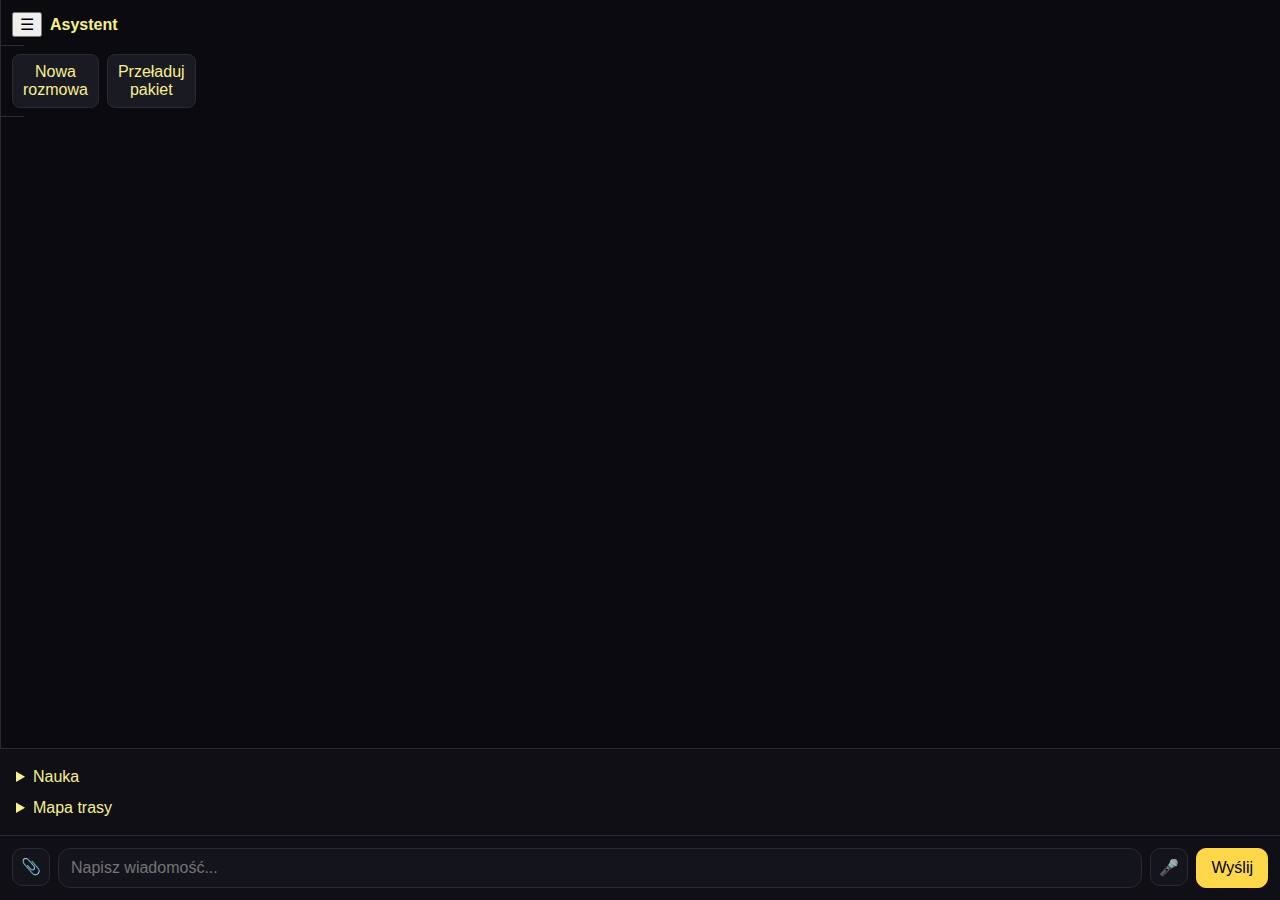
<file: static/index.html>
<!doctype html>
<html lang="pl">
<head>
  <meta charset="utf-8" />
  <meta name="viewport" content="width=device-width, initial-scale=1, viewport-fit=cover, maximum-scale=1, user-scalable=no" />
  <title>Asystent AI</title>
  <link rel="stylesheet" href="/static/style.css" />
  <link rel="manifest" href="/static/manifest.webmanifest">
</head>
<body>
  <div id="app">
    <aside id="sidebar">
      <div class="sidebar-header">
        <button id="toggleSidebar" aria-label="Zwiń/rozwiń">☰</button>
        <h1>Asystent</h1>
      </div>
      <div class="sidebar-actions">
        <button id="newChat">Nowa rozmowa</button>
        <button id="reloadPkg">Przeładuj pakiet</button>
      </div>
      <div id="historyList" class="history-list" aria-label="Archiwum rozmów"></div>
      <div class="links">
        <a href="/api/health" target="_blank">/api/health</a>
        <a href="/static/" target="_blank">/static/</a>
        <a href="/uploads/" target="_blank">/uploads/</a>
      </div>
    </aside>
    <main id="main">
      <div id="chat" class="chat" aria-live="polite" aria-busy="false"></div>
      <div id="controls" class="controls">
        <details id="learnBox"><summary>Nauka</summary>
          <div class="row">
            <input id="learnInput" type="text" placeholder="Hasło do nauki (research)" />
            <button id="learnBtn">Ucz</button>
          </div>
        </details>
        <details id="mapBox"><summary>Mapa trasy</summary>
          <div class="row">
            <input id="origin" type="text" placeholder="Skąd" />
            <input id="destination" type="text" placeholder="Dokąd" />
            <button id="mapBtn">Pokaż</button>
          </div>
          <img id="mapImg" alt="Mapa" style="max-width:100%;display:none" />
        </details>
      </div>
      <form id="composer" autocomplete="off">
        <label class="file">
          <input id="fileInput" type="file" multiple accept="image/*,video/*,.pdf,.txt,.md,.doc,.docx,.xls,.xlsx,.csv" />
          📎
        </label>
        <input id="message" type="text" inputmode="text" placeholder="Napisz wiadomość..." aria-label="Wiadomość" />
        <button type="button" id="mic" aria-label="Mikrofon">🎤</button>
        <button type="submit" id="send">Wyślij</button>
      </form>
      <div id="typing" class="typing hidden" aria-hidden="true">
        <span></span><span></span><span></span>
      </div>
    </main>
  </div>
  <script src="/static/app.js" type="module"></script>
  <script>
    if('serviceWorker' in navigator){
      navigator.serviceWorker.register('/static/sw.js').catch(()=>{});
    }
  </script>
</body>
</html>
</file>
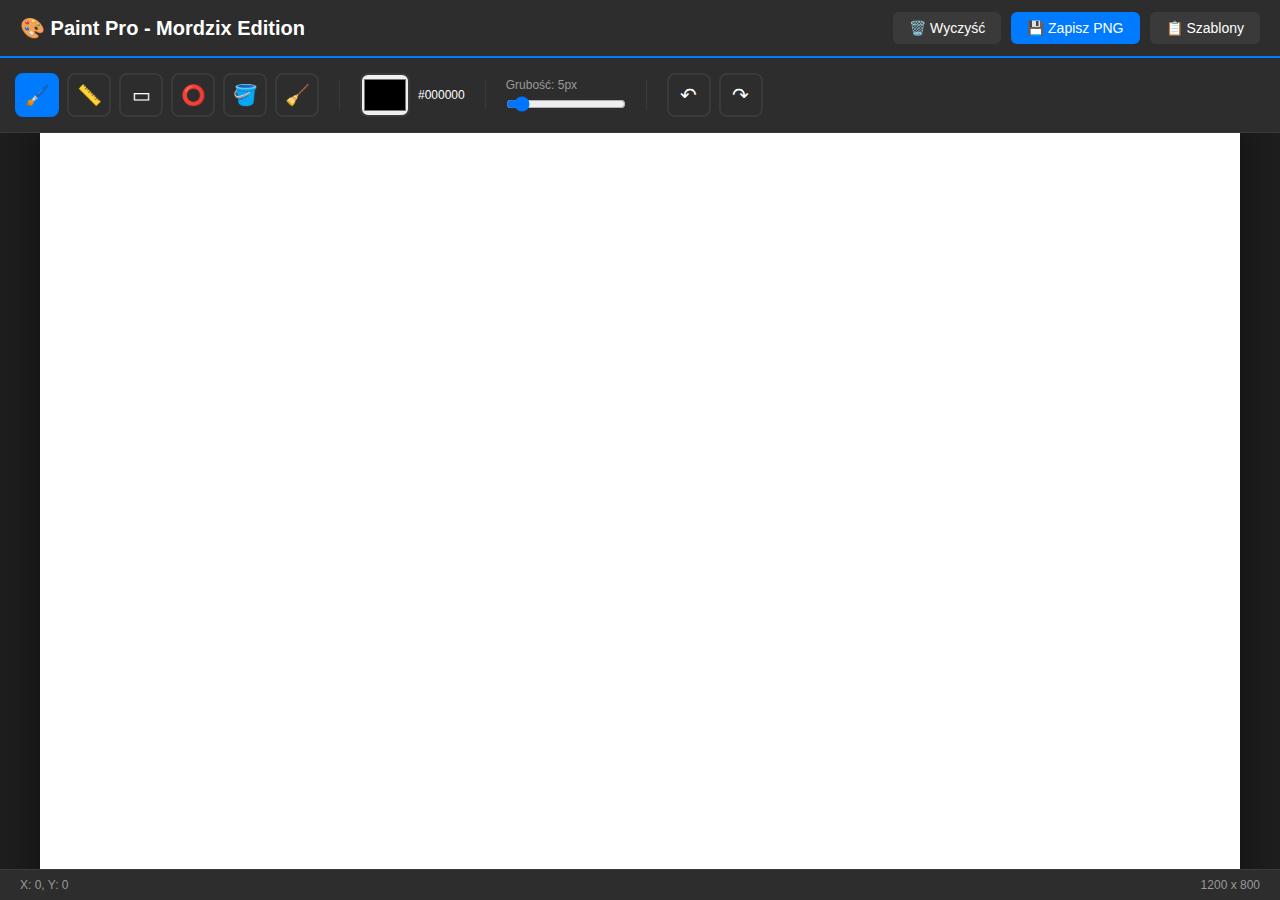
<file: paint.html>
<!DOCTYPE html>
<html lang="pl">
<head>
    <meta charset="UTF-8">
    <meta name="viewport" content="width=device-width, initial-scale=1.0, maximum-scale=1.0, user-scalable=no">
    <title>🎨 Paint Pro - Mordzix</title>
    <style>
        * {
            margin: 0;
            padding: 0;
            box-sizing: border-box;
        }

        body {
            font-family: -apple-system, BlinkMacSystemFont, 'Segoe UI', Roboto, sans-serif;
            background: #1e1e1e;
            color: #fff;
            overflow: hidden;
            touch-action: none;
        }

        .container {
            display: flex;
            flex-direction: column;
            height: 100vh;
        }

        /* Header */
        .header {
            background: #2d2d2d;
            padding: 12px 20px;
            display: flex;
            align-items: center;
            justify-content: space-between;
            border-bottom: 2px solid #007AFF;
        }

        .title {
            font-size: 20px;
            font-weight: 600;
        }

        .header-actions {
            display: flex;
            gap: 10px;
        }

        .btn {
            padding: 8px 16px;
            border: none;
            border-radius: 6px;
            font-size: 14px;
            cursor: pointer;
            font-weight: 500;
            transition: all 0.2s;
        }

        .btn-primary {
            background: #007AFF;
            color: white;
        }

        .btn-primary:hover {
            background: #0056b3;
        }

        .btn-secondary {
            background: #3a3a3a;
            color: white;
        }

        .btn-secondary:hover {
            background: #4a4a4a;
        }

        /* Toolbar */
        .toolbar {
            background: #2d2d2d;
            padding: 15px;
            display: flex;
            gap: 20px;
            flex-wrap: wrap;
            align-items: center;
            border-bottom: 1px solid #3a3a3a;
        }

        .tool-group {
            display: flex;
            gap: 8px;
            align-items: center;
        }

        .tool-btn {
            width: 44px;
            height: 44px;
            border: 2px solid #3a3a3a;
            background: #2d2d2d;
            border-radius: 8px;
            cursor: pointer;
            display: flex;
            align-items: center;
            justify-content: center;
            font-size: 20px;
            transition: all 0.2s;
        }

        .tool-btn:hover {
            border-color: #007AFF;
            background: #3a3a3a;
        }

        .tool-btn.active {
            border-color: #007AFF;
            background: #007AFF;
        }

        .color-picker {
            width: 50px;
            height: 44px;
            border: 2px solid #3a3a3a;
            border-radius: 8px;
            cursor: pointer;
        }

        .slider-group {
            display: flex;
            flex-direction: column;
            gap: 4px;
        }

        .slider-group label {
            font-size: 12px;
            color: #999;
        }

        input[type="range"] {
            width: 120px;
        }

        /* Canvas Area */
        .canvas-container {
            flex: 1;
            display: flex;
            align-items: center;
            justify-content: center;
            background: #1e1e1e;
            overflow: auto;
            position: relative;
        }

        #canvas {
            background: white;
            cursor: crosshair;
            box-shadow: 0 10px 40px rgba(0,0,0,0.5);
        }

        /* Templates Panel */
        .templates {
            position: fixed;
            right: -300px;
            top: 0;
            width: 300px;
            height: 100vh;
            background: #2d2d2d;
            border-left: 2px solid #3a3a3a;
            transition: right 0.3s ease;
            z-index: 1000;
            padding: 20px;
            overflow-y: auto;
        }

        .templates.open {
            right: 0;
        }

        .template-item {
            padding: 15px;
            background: #3a3a3a;
            border-radius: 8px;
            margin-bottom: 10px;
            cursor: pointer;
            transition: all 0.2s;
        }

        .template-item:hover {
            background: #4a4a4a;
            transform: translateX(-5px);
        }

        .template-item h3 {
            font-size: 14px;
            margin-bottom: 5px;
        }

        .template-item p {
            font-size: 12px;
            color: #999;
        }

        /* Status Bar */
        .status-bar {
            background: #2d2d2d;
            padding: 8px 20px;
            display: flex;
            justify-content: space-between;
            align-items: center;
            border-top: 1px solid #3a3a3a;
            font-size: 12px;
            color: #999;
        }

        .divider {
            width: 1px;
            height: 30px;
            background: #3a3a3a;
        }
    </style>
</head>
<body>
    <div class="container">
        <!-- Header -->
        <div class="header">
            <div class="title">🎨 Paint Pro - Mordzix Edition</div>
            <div class="header-actions">
                <button class="btn btn-secondary" onclick="clearCanvas()">🗑️ Wyczyść</button>
                <button class="btn btn-primary" onclick="downloadImage()">💾 Zapisz PNG</button>
                <button class="btn btn-secondary" onclick="toggleTemplates()">📋 Szablony</button>
            </div>
        </div>

        <!-- Toolbar -->
        <div class="toolbar">
            <div class="tool-group">
                <div class="tool-btn active" onclick="setTool('brush')" id="tool-brush">🖌️</div>
                <div class="tool-btn" onclick="setTool('line')" id="tool-line">📏</div>
                <div class="tool-btn" onclick="setTool('rect')" id="tool-rect">▭</div>
                <div class="tool-btn" onclick="setTool('circle')" id="tool-circle">⭕</div>
                <div class="tool-btn" onclick="setTool('fill')" id="tool-fill">🪣</div>
                <div class="tool-btn" onclick="setTool('eraser')" id="tool-eraser">🧹</div>
            </div>

            <div class="divider"></div>

            <div class="tool-group">
                <input type="color" class="color-picker" id="colorPicker" value="#000000" onchange="setColor(this.value)">
                <span id="colorLabel" style="font-size: 12px;">#000000</span>
            </div>

            <div class="divider"></div>

            <div class="slider-group">
                <label for="brushSize">Grubość: <span id="sizeValue">5</span>px</label>
                <input type="range" id="brushSize" min="1" max="50" value="5" oninput="setBrushSize(this.value)">
            </div>

            <div class="divider"></div>

            <div class="tool-group">
                <div class="tool-btn" onclick="undo()">↶</div>
                <div class="tool-btn" onclick="redo()">↷</div>
            </div>
        </div>

        <!-- Canvas -->
        <div class="canvas-container">
            <canvas id="canvas" width="1200" height="800"></canvas>
        </div>

        <!-- Status Bar -->
        <div class="status-bar">
            <div>
                <span id="mousePos">X: 0, Y: 0</span>
            </div>
            <div>
                <span id="canvasSize">1200 x 800</span>
            </div>
        </div>

        <!-- Templates Panel -->
        <div class="templates" id="templatesPanel">
            <h2 style="margin-bottom: 20px;">📋 Szablony</h2>
            
            <div class="template-item" onclick="loadCarTemplate()">
                <h3>🚗 Samochodzik</h3>
                <p>Prosty szablon auta do edycji</p>
            </div>

            <div class="template-item" onclick="loadHouseTemplate()">
                <h3>🏠 Domek</h3>
                <p>Szablon domu z dachem</p>
            </div>

            <div class="template-item" onclick="loadSunTemplate()">
                <h3>☀️ Słońce</h3>
                <p>Słoneczko z promieniami</p>
            </div>

            <div class="template-item" onclick="loadTreeTemplate()">
                <h3>🌲 Drzewko</h3>
                <p>Proste drzewko iglaste</p>
            </div>
        </div>
    </div>

    <script>
        // Canvas setup
        const canvas = document.getElementById('canvas');
        const ctx = canvas.getContext('2d');
        
        // State
        let currentTool = 'brush';
        let currentColor = '#000000';
        let brushSize = 5;
        let isDrawing = false;
        let startX, startY;
        let history = [];
        let historyStep = -1;

        // Initialize
        ctx.fillStyle = 'white';
        ctx.fillRect(0, 0, canvas.width, canvas.height);
        saveState();

        // Tool selection
        function setTool(tool) {
            currentTool = tool;
            document.querySelectorAll('.tool-btn').forEach(btn => btn.classList.remove('active'));
            document.getElementById('tool-' + tool).classList.add('active');
            
            if (tool === 'eraser') {
                canvas.style.cursor = 'grab';
            } else {
                canvas.style.cursor = 'crosshair';
            }
        }

        function setColor(color) {
            currentColor = color;
            document.getElementById('colorLabel').textContent = color;
        }

        function setBrushSize(size) {
            brushSize = size;
            document.getElementById('sizeValue').textContent = size;
        }

        // Drawing functions
        canvas.addEventListener('mousedown', startDrawing);
        canvas.addEventListener('mousemove', draw);
        canvas.addEventListener('mouseup', stopDrawing);
        canvas.addEventListener('mouseout', stopDrawing);
        canvas.addEventListener('mousemove', updateMousePos);

        // Touch support
        canvas.addEventListener('touchstart', handleTouch);
        canvas.addEventListener('touchmove', handleTouch);
        canvas.addEventListener('touchend', stopDrawing);

        function handleTouch(e) {
            e.preventDefault();
            const touch = e.touches[0];
            const rect = canvas.getBoundingClientRect();
            const x = touch.clientX - rect.left;
            const y = touch.clientY - rect.top;
            
            const mouseEvent = new MouseEvent(e.type === 'touchstart' ? 'mousedown' : 'mousemove', {
                clientX: touch.clientX,
                clientY: touch.clientY
            });
            canvas.dispatchEvent(mouseEvent);
        }

        function startDrawing(e) {
            isDrawing = true;
            const rect = canvas.getBoundingClientRect();
            startX = e.clientX - rect.left;
            startY = e.clientY - rect.top;

            if (currentTool === 'brush' || currentTool === 'eraser') {
                ctx.beginPath();
                ctx.moveTo(startX, startY);
            }
        }

        function draw(e) {
            if (!isDrawing) return;

            const rect = canvas.getBoundingClientRect();
            const x = e.clientX - rect.left;
            const y = e.clientY - rect.top;

            if (currentTool === 'brush') {
                ctx.strokeStyle = currentColor;
                ctx.lineWidth = brushSize;
                ctx.lineCap = 'round';
                ctx.lineTo(x, y);
                ctx.stroke();
            } else if (currentTool === 'eraser') {
                ctx.strokeStyle = 'white';
                ctx.lineWidth = brushSize;
                ctx.lineCap = 'round';
                ctx.lineTo(x, y);
                ctx.stroke();
            }
        }

        function stopDrawing(e) {
            if (!isDrawing) return;
            isDrawing = false;

            const rect = canvas.getBoundingClientRect();
            const x = e.clientX - rect.left;
            const y = e.clientY - rect.top;

            if (currentTool === 'line') {
                ctx.strokeStyle = currentColor;
                ctx.lineWidth = brushSize;
                ctx.beginPath();
                ctx.moveTo(startX, startY);
                ctx.lineTo(x, y);
                ctx.stroke();
            } else if (currentTool === 'rect') {
                ctx.strokeStyle = currentColor;
                ctx.lineWidth = brushSize;
                ctx.strokeRect(startX, startY, x - startX, y - startY);
            } else if (currentTool === 'circle') {
                ctx.strokeStyle = currentColor;
                ctx.lineWidth = brushSize;
                const radius = Math.sqrt(Math.pow(x - startX, 2) + Math.pow(y - startY, 2));
                ctx.beginPath();
                ctx.arc(startX, startY, radius, 0, 2 * Math.PI);
                ctx.stroke();
            } else if (currentTool === 'fill') {
                floodFill(Math.floor(startX), Math.floor(startY), currentColor);
            }

            saveState();
        }

        function updateMousePos(e) {
            const rect = canvas.getBoundingClientRect();
            const x = Math.floor(e.clientX - rect.left);
            const y = Math.floor(e.clientY - rect.top);
            document.getElementById('mousePos').textContent = `X: ${x}, Y: ${y}`;
        }

        // History
        function saveState() {
            historyStep++;
            if (historyStep < history.length) {
                history.length = historyStep;
            }
            history.push(canvas.toDataURL());
        }

        function undo() {
            if (historyStep > 0) {
                historyStep--;
                const img = new Image();
                img.src = history[historyStep];
                img.onload = () => ctx.drawImage(img, 0, 0);
            }
        }

        function redo() {
            if (historyStep < history.length - 1) {
                historyStep++;
                const img = new Image();
                img.src = history[historyStep];
                img.onload = () => ctx.drawImage(img, 0, 0);
            }
        }

        // Utilities
        function clearCanvas() {
            if (confirm('Wyczyścić canvas?')) {
                ctx.fillStyle = 'white';
                ctx.fillRect(0, 0, canvas.width, canvas.height);
                saveState();
            }
        }

        function downloadImage() {
            const link = document.createElement('a');
            link.download = `mordzix-paint-${Date.now()}.png`;
            link.href = canvas.toDataURL();
            link.click();
        }

        function toggleTemplates() {
            document.getElementById('templatesPanel').classList.toggle('open');
        }

        // Flood fill algorithm (simplified)
        function floodFill(x, y, fillColor) {
            const imageData = ctx.getImageData(0, 0, canvas.width, canvas.height);
            const targetColor = getPixelColor(imageData, x, y);
            const fillColorRGB = hexToRgb(fillColor);
            
            if (colorsMatch(targetColor, fillColorRGB)) return;

            const stack = [[x, y]];
            const visited = new Set();

            while (stack.length > 0) {
                const [px, py] = stack.pop();
                const key = `${px},${py}`;
                
                if (visited.has(key)) continue;
                if (px < 0 || px >= canvas.width || py < 0 || py >= canvas.height) continue;
                
                const currentColor = getPixelColor(imageData, px, py);
                if (!colorsMatch(currentColor, targetColor)) continue;

                setPixelColor(imageData, px, py, fillColorRGB);
                visited.add(key);

                stack.push([px + 1, py], [px - 1, py], [px, py + 1], [px, py - 1]);
            }

            ctx.putImageData(imageData, 0, 0);
        }

        function getPixelColor(imageData, x, y) {
            const index = (y * imageData.width + x) * 4;
            return [
                imageData.data[index],
                imageData.data[index + 1],
                imageData.data[index + 2],
                imageData.data[index + 3]
            ];
        }

        function setPixelColor(imageData, x, y, color) {
            const index = (y * imageData.width + x) * 4;
            imageData.data[index] = color[0];
            imageData.data[index + 1] = color[1];
            imageData.data[index + 2] = color[2];
            imageData.data[index + 3] = 255;
        }

        function colorsMatch(a, b) {
            return a[0] === b[0] && a[1] === b[1] && a[2] === b[2];
        }

        function hexToRgb(hex) {
            const result = /^#?([a-f\d]{2})([a-f\d]{2})([a-f\d]{2})$/i.exec(hex);
            return result ? [
                parseInt(result[1], 16),
                parseInt(result[2], 16),
                parseInt(result[3], 16)
            ] : [0, 0, 0];
        }

        // Templates
        function loadCarTemplate() {
            ctx.fillStyle = 'white';
            ctx.fillRect(0, 0, canvas.width, canvas.height);
            
            // Samochodzik 8/10
            ctx.fillStyle = '#FF0000';
            ctx.fillRect(400, 350, 400, 150); // Nadwozie
            
            ctx.fillStyle = '#8B0000';
            ctx.fillRect(450, 280, 300, 120); // Kabina
            
            ctx.fillStyle = '#87CEEB';
            ctx.fillRect(470, 300, 120, 70); // Przednia szyba
            ctx.fillRect(630, 300, 100, 70); // Tylna szyba
            
            ctx.fillStyle = '#FFD700';
            ctx.fillRect(380, 370, 30, 20); // Przedni reflektor
            
            ctx.fillStyle = '#222';
            ctx.beginPath();
            ctx.arc(500, 500, 50, 0, 2 * Math.PI); // Przednie koło
            ctx.fill();
            ctx.beginPath();
            ctx.arc(700, 500, 50, 0, 2 * Math.PI); // Tylne koło
            ctx.fill();
            
            ctx.fillStyle = '#AAA';
            ctx.beginPath();
            ctx.arc(500, 500, 25, 0, 2 * Math.PI); // Felga przednia
            ctx.fill();
            ctx.beginPath();
            ctx.arc(700, 500, 25, 0, 2 * Math.PI); // Felga tylna
            ctx.fill();
            
            saveState();
            toggleTemplates();
        }

        function loadHouseTemplate() {
            ctx.fillStyle = 'white';
            ctx.fillRect(0, 0, canvas.width, canvas.height);
            
            ctx.fillStyle = '#8B4513';
            ctx.fillRect(400, 300, 400, 300); // Ściany
            
            ctx.fillStyle = '#A0522D';
            ctx.beginPath();
            ctx.moveTo(350, 300);
            ctx.lineTo(600, 150);
            ctx.lineTo(850, 300);
            ctx.closePath();
            ctx.fill(); // Dach
            
            ctx.fillStyle = '#654321';
            ctx.fillRect(550, 450, 100, 150); // Drzwi
            
            ctx.fillStyle = '#87CEEB';
            ctx.fillRect(450, 380, 80, 80); // Okno lewe
            ctx.fillRect(670, 380, 80, 80); // Okno prawe
            
            saveState();
            toggleTemplates();
        }

        function loadSunTemplate() {
            ctx.fillStyle = 'white';
            ctx.fillRect(0, 0, canvas.width, canvas.height);
            
            ctx.fillStyle = '#FFD700';
            ctx.beginPath();
            ctx.arc(600, 200, 80, 0, 2 * Math.PI);
            ctx.fill();
            
            ctx.strokeStyle = '#FFD700';
            ctx.lineWidth = 8;
            for (let i = 0; i < 12; i++) {
                const angle = (i * 30) * Math.PI / 180;
                const x1 = 600 + Math.cos(angle) * 100;
                const y1 = 200 + Math.sin(angle) * 100;
                const x2 = 600 + Math.cos(angle) * 150;
                const y2 = 200 + Math.sin(angle) * 150;
                ctx.beginPath();
                ctx.moveTo(x1, y1);
                ctx.lineTo(x2, y2);
                ctx.stroke();
            }
            
            saveState();
            toggleTemplates();
        }

        function loadTreeTemplate() {
            ctx.fillStyle = 'white';
            ctx.fillRect(0, 0, canvas.width, canvas.height);
            
            ctx.fillStyle = '#8B4513';
            ctx.fillRect(570, 400, 60, 200); // Pień
            
            ctx.fillStyle = '#228B22';
            ctx.beginPath();
            ctx.moveTo(600, 200);
            ctx.lineTo(700, 400);
            ctx.lineTo(500, 400);
            ctx.closePath();
            ctx.fill(); // Korona 1
            
            ctx.beginPath();
            ctx.moveTo(600, 280);
            ctx.lineTo(680, 450);
            ctx.lineTo(520, 450);
            ctx.closePath();
            ctx.fill(); // Korona 2
            
            saveState();
            toggleTemplates();
        }
    </script>
</body>
</html>
</file>
<file: static/style.css>
/* Reset / base */
*{box-sizing:border-box}
html,body{height:100%;margin:0;padding:0}
:root{
  --bg:#0b0b0f;--panel:#121219;--ink:#f6f090;--muted:#c2bf8f;--primary:#ffd84a;--border:#2a2a34;
}
@font-face{font-family:'InterVar';font-weight:100 900;font-display:swap;src:local('Inter'),local('InterVariable'),url('https://rsms.me/inter/font-files/Inter-roman.var.woff2?v=4.0') format('woff2');}
body{font:16px/1.45 InterVar,-apple-system,BlinkMacSystemFont,Segoe UI,Roboto,Inter,Helvetica,Arial,sans-serif;color:var(--ink);background:var(--bg)}

/* Layout */
#app{display:grid;grid-template-columns:0 1fr;grid-template-rows:100dvh;max-width:100vw;overflow:hidden}
#app.sidebar-open{grid-template-columns:280px 1fr}
#sidebar{background:var(--panel);border-right:1px solid var(--border);display:flex;flex-direction:column}
#main{display:flex;flex-direction:column;height:100dvh}

.sidebar-header{display:flex;align-items:center;gap:8px;padding:12px 12px 8px;border-bottom:1px solid var(--border)}
.sidebar-header h1{font-size:16px;margin:0}
.sidebar-actions{display:flex;gap:8px;padding:8px 12px;border-bottom:1px solid var(--border)}
.sidebar-actions button{padding:8px 10px;border:1px solid var(--border);border-radius:8px;background:#1a1a22;color:var(--ink);cursor:pointer}
.history-list{flex:1;overflow:auto;padding:8px 8px 24px}
.history-list .item{display:flex;align-items:center;justify-content:space-between;gap:8px;padding:8px;border:1px solid var(--border);border-radius:8px;background:#1a1a22;margin:8px}
.history-list .item button{border:none;background:none;color:var(--muted);cursor:pointer}
.links{padding:8px 12px;border-top:1px solid var(--border);display:flex;gap:12px;flex-wrap:wrap}
.links a{font-size:12px;color:var(--muted);text-decoration:none}

.chat{flex:1;overflow:auto;padding:16px}
.controls{padding:8px 16px;border-top:1px solid var(--border);background:#0f0f15;color:var(--ink)}
.controls details{margin:8px 0}
.controls .row{display:flex;gap:8px}
.controls input{flex:1;padding:8px 10px;border:1px solid var(--border);border-radius:10px;background:#14141d;color:var(--ink)}
.controls button{padding:8px 10px;border:1px solid var(--primary);border-radius:10px;background:var(--primary);color:#000;cursor:pointer}
.msg{max-width:min(80ch,92vw);padding:12px 14px;border-radius:16px;border:1px solid var(--border);background:#191922;margin:10px 0;word-wrap:break-word;white-space:pre-wrap;color:var(--ink);box-shadow:0 1px 0 rgba(255,216,74,.08)}
.msg.user{margin-left:auto;background:#222230;border-color:#3a3a44}
.msg.assistant{margin-right:auto;background:#15151f}

#composer{display:flex;gap:8px;padding:12px;border-top:1px solid var(--border);background:#0f0f15}
#composer .file-queue{display:flex;gap:6px;flex-wrap:wrap;align-items:center}
#composer .file-queue .q-item{display:flex;align-items:center;gap:6px;padding:4px 6px;border:1px dashed var(--border);border-radius:8px;background:#14141d;color:var(--ink)}
#composer .file-queue .q-item .rm{cursor:pointer;color:var(--primary)}
#composer input[type="text"]{flex:1;padding:10px 12px;border:1px solid var(--border);border-radius:12px;outline:none;font-size:16px;background:#14141d;color:var(--ink)}
#composer input[type="text"]:focus{border-color:var(--primary)}
#composer .file{display:flex;align-items:center;justify-content:center;width:38px;height:38px;border:1px solid var(--border);border-radius:10px;background:#14141d;color:var(--ink);cursor:pointer}
#composer #mic{width:38px;height:38px;border:1px solid var(--border);border-radius:10px;background:#14141d;color:var(--ink);cursor:pointer}
#composer #send{padding:0 14px;border:1px solid var(--primary);border-radius:10px;background:var(--primary);color:#000;cursor:pointer}
#composer input[type="file"]{display:none}

.typing{display:flex;align-items:center;gap:6px;padding:8px 12px;color:var(--muted)}
.typing.hidden{display:none}
.typing span{display:inline-block;width:6px;height:6px;background:var(--muted);border-radius:50%;animation:bounce 1.2s infinite ease-in-out}
.typing span:nth-child(2){animation-delay:.2s}
.typing span:nth-child(3){animation-delay:.4s}
@keyframes bounce{0%,80%,100%{transform:scale(.6);opacity:.3}40%{transform:scale(1);opacity:.8}}

/* iOS Safari friendly */
input,button{font-size:16px} /* zapobiega zoomowi po focus */
#app{height:100dvh}

/* Sidebar toggle on narrow */
@media (max-width: 820px){
  #toggleSidebar{position:fixed;left:10px;top:10px;z-index:10}
}
</file>
